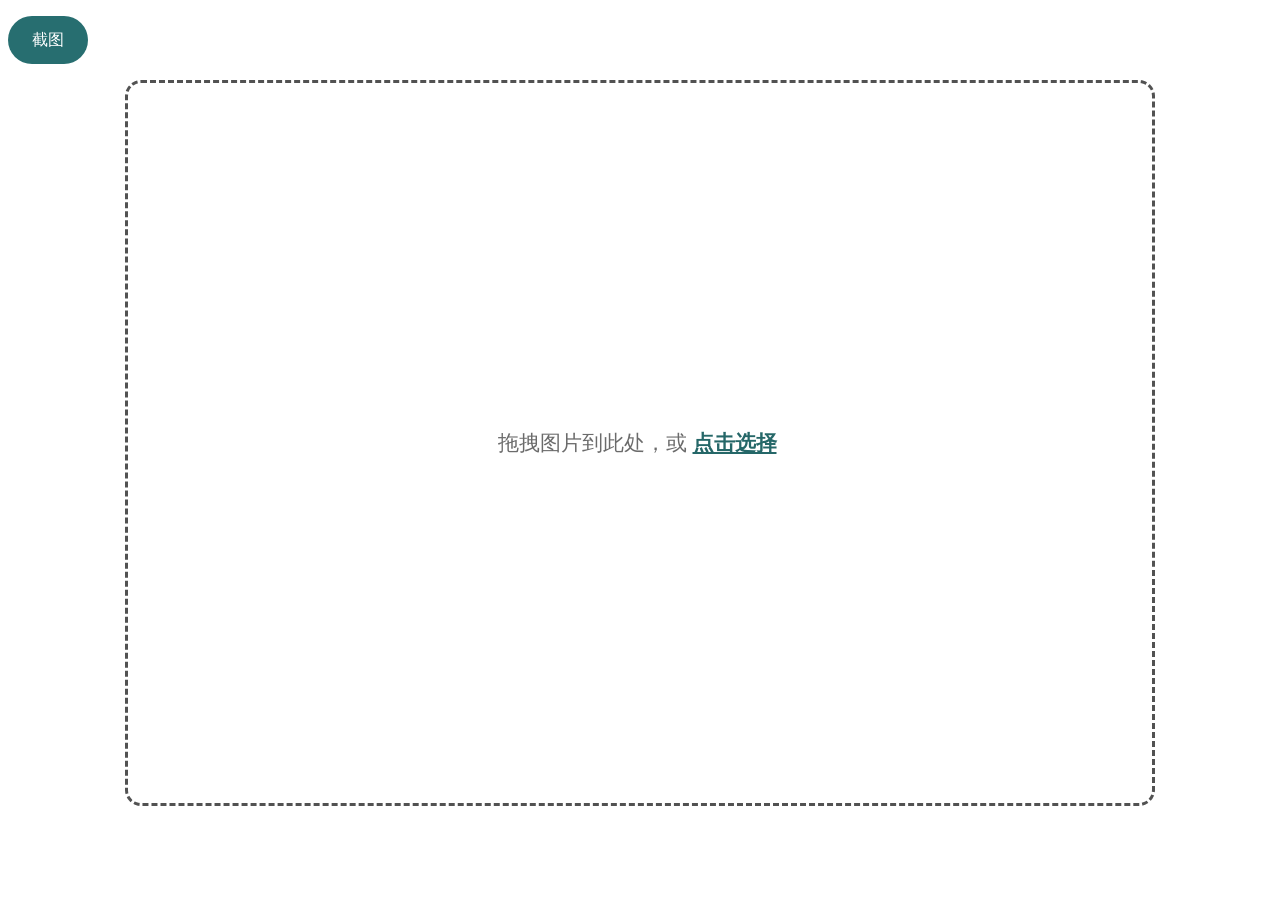
<file: long-image-stitch/public/index.html>
<!doctype html><html lang="zh-cn"><head><meta charset="UTF-8"><meta http-equiv="X-UA-Compatible" content="IE=edge"><meta name="viewport" content="width=device-width,initial-scale=1"><title>图片拼接</title><script defer="defer" src="app.bundle.js"></script></head><body><div id="app"></div></body></html>
</file>
